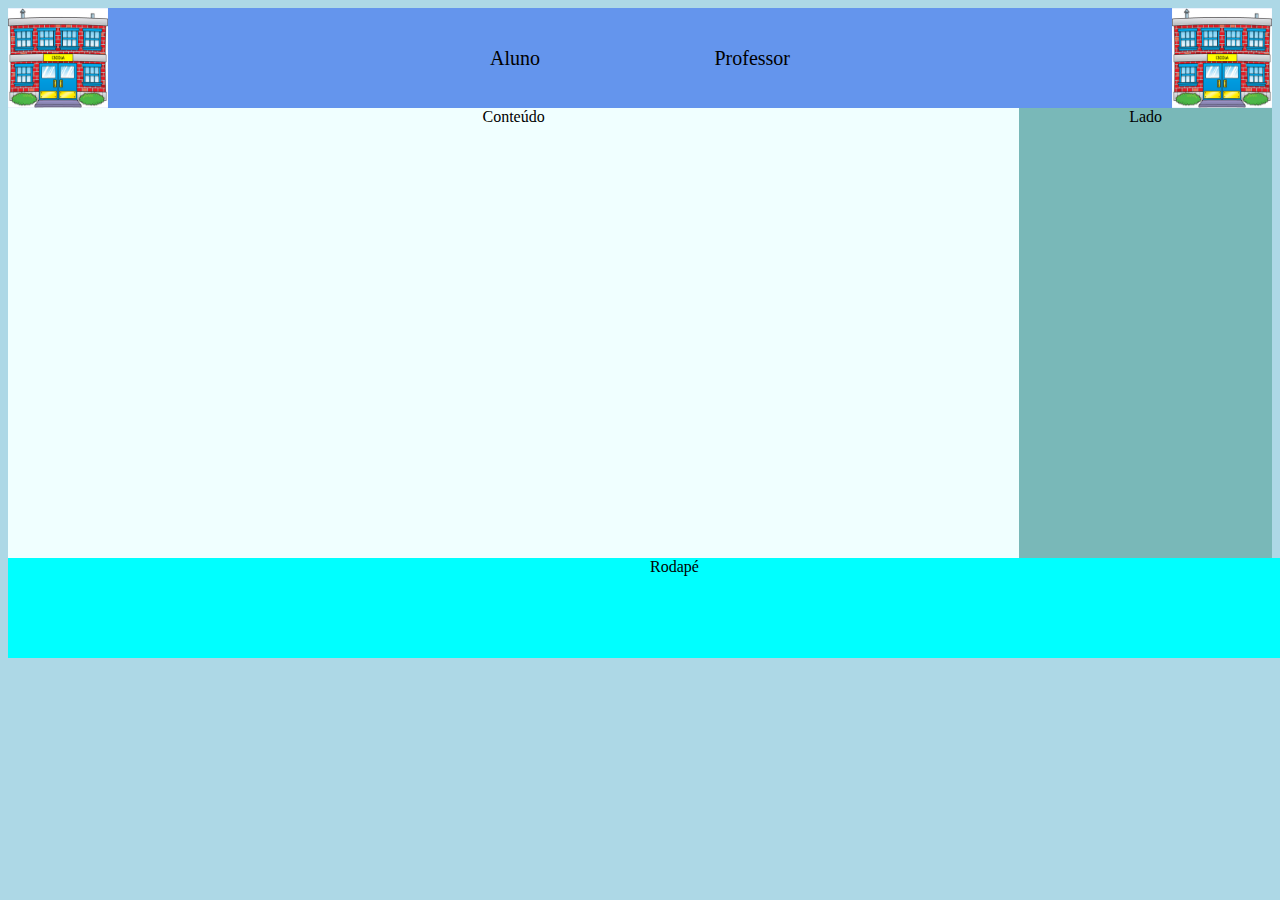
<file: sistema-alunos/index.html>
<!DOCTYPE html>
<html lang="en">
<head>
    <meta charset="UTF-8">
    <meta name="viewport" content="width=device-width, initial-scale=1.0">
    <link rel="stylesheet" href="style.css">
    <title>Sisaluno</title>
</head>
<body>
    <header>
        <img src="escola.png" alt="">
      
        <nav>
            <a href="alunos.html">Aluno</a>
            <a href="#">Professor</a>
        </nav>
        <img src="escola.png" alt="">
    </header>
    
    <div class="main">
        <section>
            Conteúdo
            
        </section>

        <aside>
            Lado
        </aside>
    </div>

    <footer>
        Rodapé
    </footer>

</body>
</html>
</file>
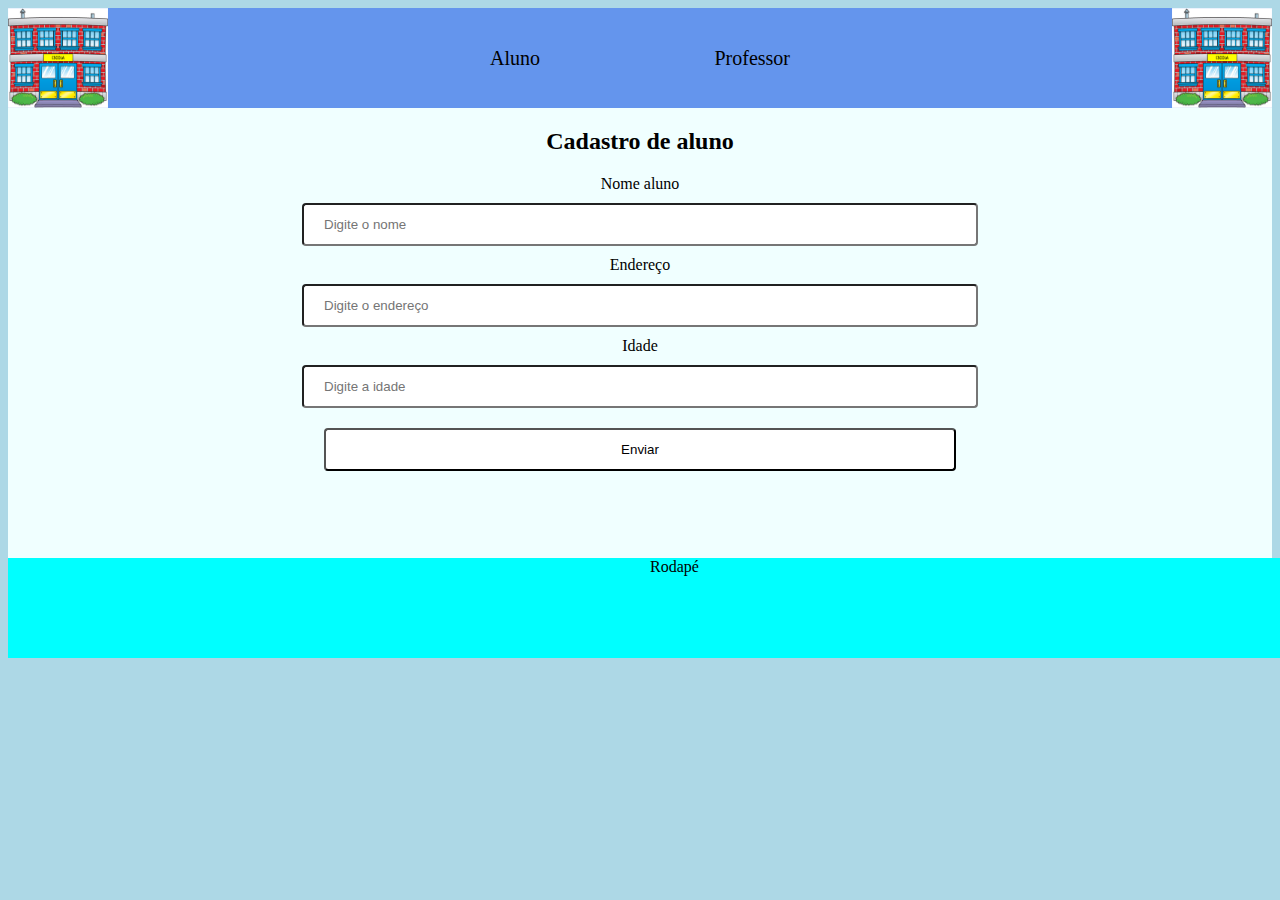
<file: sistema-alunos/alunos.html>
<!DOCTYPE html>
<html lang="en">
<head>
    <meta charset="UTF-8">
    <meta name="viewport" content="width=device-width, initial-scale=1.0">
    <link rel="stylesheet" href="style.css">
    <title>Alunos</title>
</head>
<body>
    <header>
        <img src="escola.png" alt="">
        <nav>
            <a href="alunos.html">Aluno</a>
            <a href="">Professor</a>
        </nav>
        <img src="escola.png" alt="">
    </header>
    
    <div class="main">
        <section>
            <h2>Cadastro de aluno</h2>

            <form action="alunos.html">

            <label for="nome">Nome aluno</label>
            <input type="text" name="nome" id="nome" placeholder="Digite o nome" required>

            <label for="endereco">Endereço</label>
            <input type="text" name="endereco" id="endereco" placeholder="Digite o endereço" required>

            <label for="idade">Idade</label>
            <input type="number" name="idade" id="idade" placeholder="Digite a idade" required>

            <input type="submit" value="Enviar">

            </form>
        </section>

    </div>

    <footer>
        Rodapé
    </footer>
    
</body>
</html>
</file>
<file: sistema-alunos/style.css>
body{
    background-color: lightblue;
}

header{
    display: flex;
    justify-content: space-between;
    background-color: cornflowerblue;
}

header img{
    width: 100px;
    height: 100px;
}

header nav{
    font-size: 20px;
    align-items: center;
    width: 300px;
    height: 100px;
    display: flex;
    justify-content: space-between;
}

header nav a{
    color: black;
    text-decoration: none;
}

header nav a:hover{
    color: blue;
    font-size: 24px;
}

.main section{
    background-color: azure;
    flex: 4;
}

.main aside{
background-color: rgb(121, 184, 184);
   flex: 1;

}

.main{
    display: flex;
    text-align: center;
    height: 450px;
 
}

footer{
    text-align: center;
    background-color: aqua;
    width: 1333px;
    height: 100px;
}
label{
    display: flex;
    justify-content: center;
    font-size: 16px;

}

input {
    width: 50%;
    padding: 12px 20px;
    margin: 10px 0;
    display: inline-block;
    border-radius: 4px;
    background-color: white;

}
</file>
